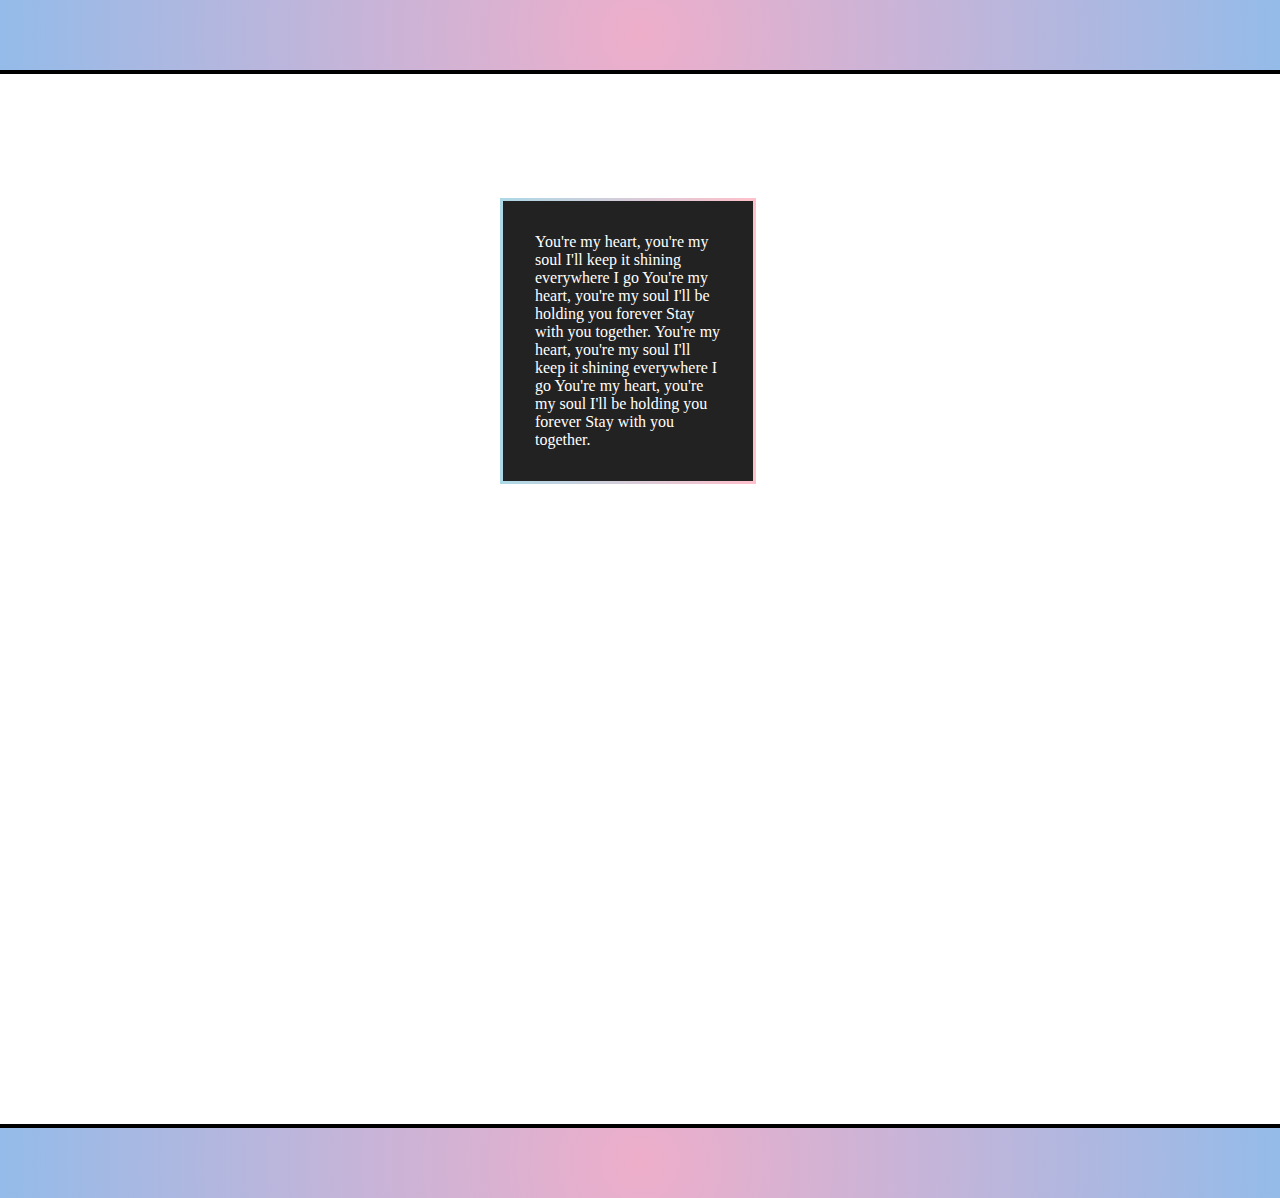
<file: index.html>
<!DOCTYPE html>
<html lang="en">
<head>
    <meta charset="UTF-8">
    <meta http-equiv="X-UA-Compatible" content="IE=edge">
    <meta name="viewport" content="width=device-width, initial-scale=1.0">
    <title>The 1st Website</title>
    <link rel="stylesheet" href="style.css">
</head>
<body>
    <div id="Header"></div>
    <div id="Main"></div>
    <div id="Aside"></div>
    <div id="Footer"></div>  
    
    
    <div class="module-border-wrap"><div class="module">
        You're my heart, you're my soul
        I'll keep it shining everywhere I go
        You're my heart, you're my soul
        I'll be holding you forever
        Stay with you together.
        You're my heart, you're my soul
        I'll keep it shining everywhere I go
        You're my heart, you're my soul
        I'll be holding you forever
        Stay with you together.


        </div></div>




</body>



</html>
</file>
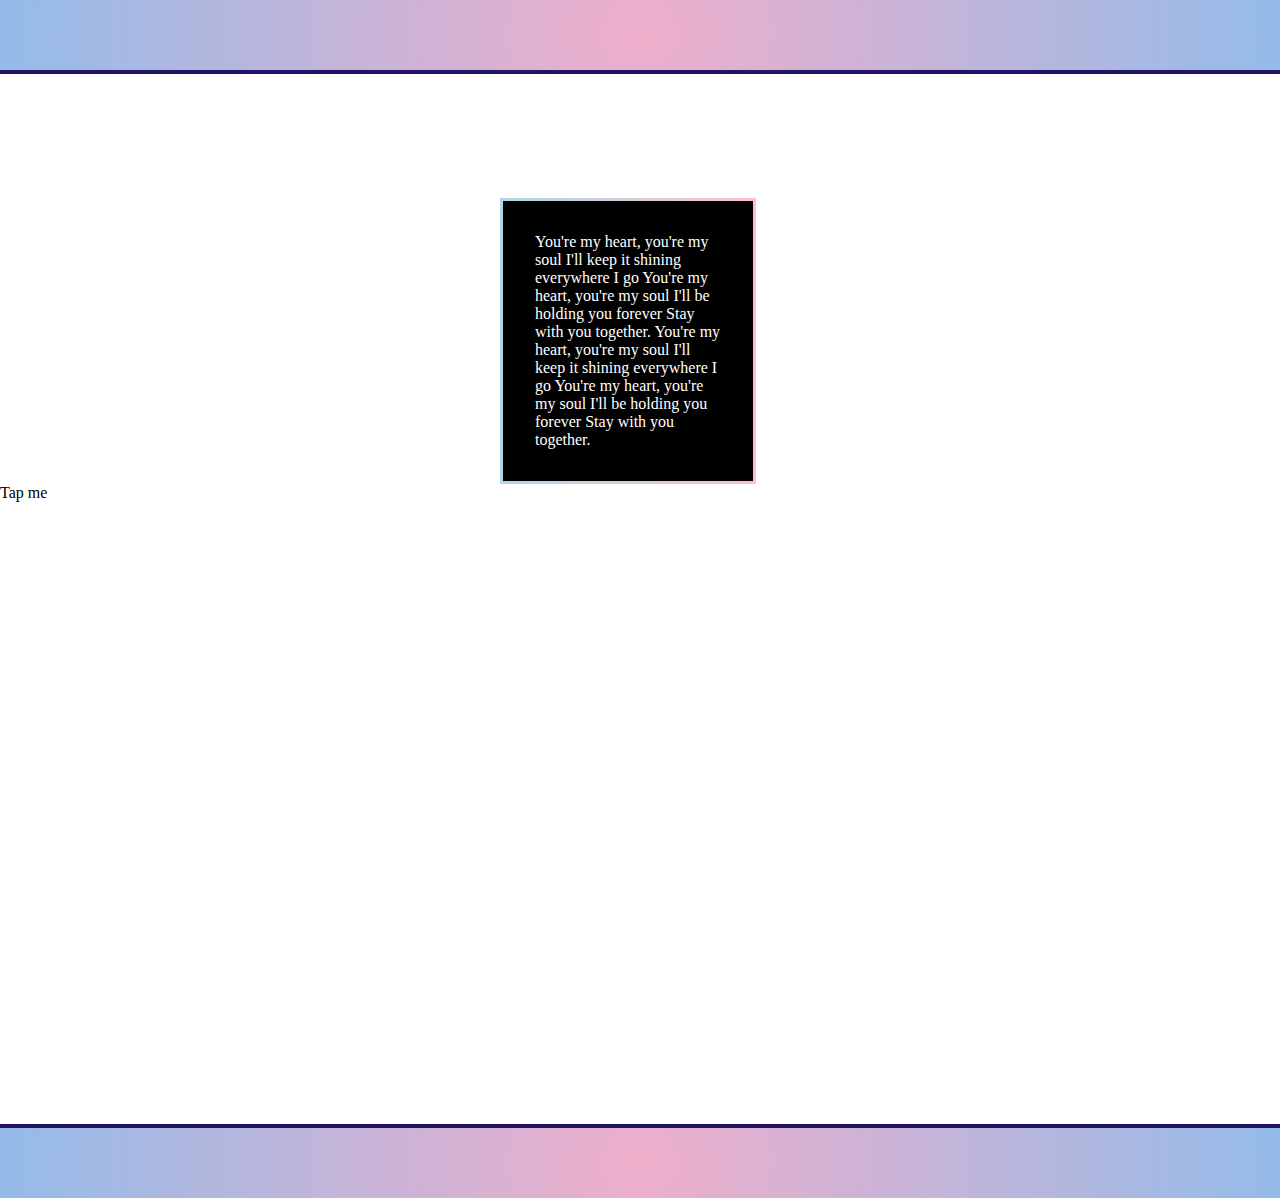
<file: HTML Projects/The 1st WeBsite.html>
<!DOCTYPE html>
<html lang="en">
<head>
    <meta charset="UTF-8">
    <meta http-equiv="X-UA-Compatible" content="IE=edge">
    <meta name="viewport" content="width=device-width, initial-scale=1.0">
    <title>The 1st Website</title>
    <link rel="stylesheet" href="style.css">
</head>
<body>
    <div id="Header"></div>
    <div id="Main"></div>
    <div id="Aside"></div>
    <div id="Footer"></div>  
    
    
    <div class="module-border-wrap"><div class="module">
        You're my heart, you're my soul
        I'll keep it shining everywhere I go
        You're my heart, you're my soul
        I'll be holding you forever
        Stay with you together.
        You're my heart, you're my soul
        I'll keep it shining everywhere I go
        You're my heart, you're my soul
        I'll be holding you forever
        Stay with you together.


        </div></div>
<li id = "nav">Tap me</li>



</body>
</file>
<file: style.css>
*{
    margin: 0;
    padding: 0;
}
#Header, #Footer{
    width: 100%;
    height: 70px;
    text-align: center;
    border-bottom: 4px solid #000;
    background: rgb(238,174,202);
background: radial-gradient(circle, rgba(238,174,202,1) 0%, rgba(198,180,216,1) 44%, rgba(148,187,233,1) 100%);
    color:#000 ;
}
#Footer{
   border-bottom: 0;
   margin-bottom: 0;
   margin-top: 50px;
   border-top: 4px solid black;
   position: relative;
   bottom: -1000px;
   text-align:  bottom;
   background: rgb(238,174,202);
background: radial-gradient(circle, rgba(238,174,202,1) 0%, rgba(198,180,216,1) 44%, rgba(148,187,233,1) 100%);
}
.module-border-wrap {
    max-width: 250px;
    padding: 1rem;
    position: relative;
    background: linear-gradient(to right,lightblue,pink);
    padding: 3px;
    right: -500px;
  }
  
  .module {
    background: #222;
    color: white;
    padding: 2rem;
    
  }
</file>
<file: HTML Projects/style.css>
*{
    margin: 0;
    padding: 0;
}
#Header, #Footer{
    width: 100%;
    height: 70px;
    text-align: center;
    border-bottom: 4px solid #211466;
    background: rgb(238,174,202);
background: radial-gradient(circle, rgba(238,174,202,1) 0%, rgba(198,180,216,1) 44%, rgba(148,187,233,1) 100%);
    color:#000 ;
}
#Footer{
   border-bottom: 0;
   margin-bottom: 0;
   margin-top: 50px;
   border-top: 4px solid #211466;
   position: relative;
   bottom: -1000px;
   text-align:  bottom;
   background: rgb(238,174,202);
background: radial-gradient(circle, rgba(238,174,202,1) 0%, rgba(198,180,216,1) 44%, rgba(148,187,233,1) 100%);
}
.module-border-wrap {
    max-width: 250px;
    padding: 1rem;
    position: relative;
    background: linear-gradient(to right,lightblue,pink);
    padding: 3px;
    right: -500px;
  }
  
  .module {
    background: black;
    color: white;
    padding: 2rem;
    
  }

#nav li{
  display: inline;
  background-color: #fff;
  border: 1 px solid silver;
  padding: 0 20px;
  cursor: pointer;
}

#nav li:hover {
background: #333;
border-radius: 5px;
}
</file>
